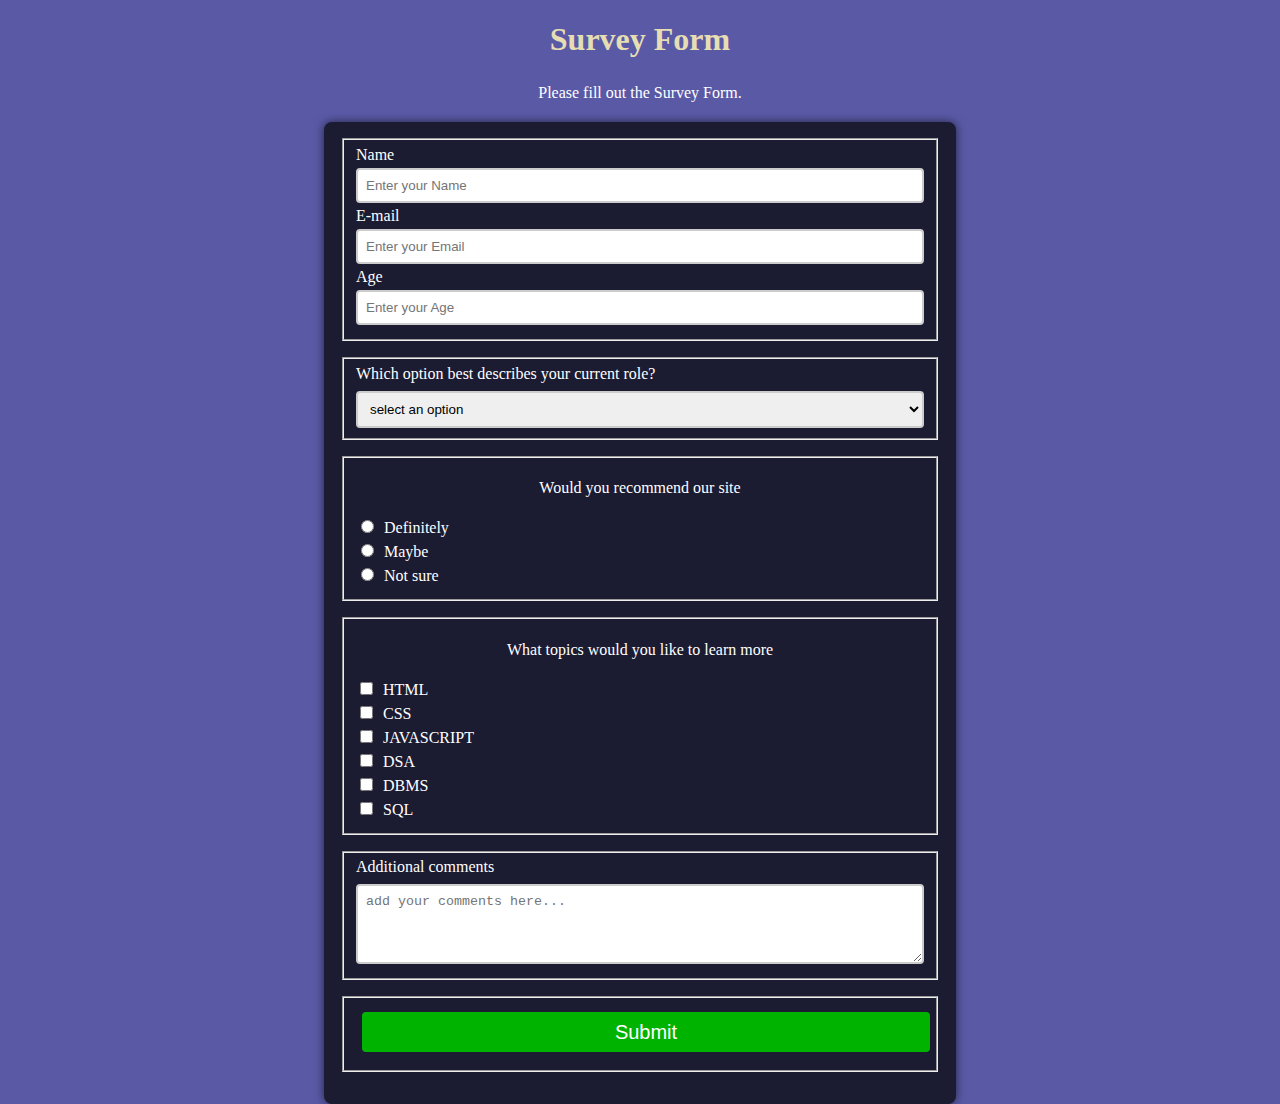
<file: Survey Form HTML_CSS/surveyForm.html>
<!DOCTYPE html>
<html lang="en">
    <head>
    <meta charset="UTF-8">
    <meta name="viewport" content="width=device-width, initial-scale=1.0">
    <title>Survey Form</title>
    <link rel="stylesheet" href="styles.css">
    </head>
    <body>
    <h1 id="title">Survey Form</h1>
    <p id="description">Please fill out the Survey Form.</p>
    <form id="survey-form">
        <fieldset>
            <label id="name-label" for="name">Name <input id="name" type="text" required placeholder="Enter your Name"/></label>
            <label id ="email-label" for="email">E-mail <input id="email" type="email" placeholder="Enter your Email" required/></label>
            <label id="number-label" for="age">Age <input id="number" type="number" min="16" max="120" placeholder="Enter your Age" />
        </fieldset>
        <fieldset>
            <label for="dropdown">Which option best describes your current role?</label>
        <select id="dropdown" required>
            <option value="" disabled selected>select an option</option>
            <option value="Student">Student</option>
            <option value="Part-time-job">Part time job</option>
            <option valued="Full-time-job">Full time job</option>
            <option value="others">Others</option>
        </select>
        </fieldset>
        <fieldset>
            <p>Would you recommend our site</p>
            <label><input type="radio" name="recommend" value="definitely" required>Definitely</label>
            <label><input type="radio" name="recommend" value="maybe" required>Maybe</label>
            <label><input type="radio" name="recommend" value="not sure" required>Not sure</label>
        </fieldset>
        <fieldset>    
            <p>What topics would you like to learn more</p>
            <label>
            <input type="checkbox" name="topics" value="HTML" >HTML</label>
            <label>
            <input type="checkbox" name="topics" value="CSS" >CSS</label>
            <label>
            <input type="checkbox" name="topics" value="JAVASCRIPT">JAVASCRIPT
            </label>
            <label>
            <input type="checkbox" name="topics" value="DSA">DSA</label>
            <label>
            <input type="checkbox" name="topics" value="DBMS">DBMS</label>
            <label>
            <input type="checkbox" name="topics" value="SQL">SQL</label>
        </fieldset>
        <fieldset>
            <label for="commenets">Additional comments</label>
            <textarea id="comments" placeholder="add your comments here..."></textarea></fieldset>
        <fieldset>
            <button id="submit" type="submit">Submit</button>
        </fieldset>
    </form>
    </body>
    </html>
</file>
<file: Survey Form HTML_CSS/styles.css>
body{
    font-family:Tahoma;
    background-color:#5959a6;
    margin:0;
    padding:0;
    display:flex;
    flex-direction:column;
    align-items:center;
    height: 100vh;
    color:white;
}

h1{
    margin-bottom: 10px;
    color:hsl(50, 50%, 80%);
}

p{
    margin-bottom: 20px;
    text-align:center;
}

form{
    background: #1b1b32;
    padding: 16px;
    border-radius: 8px;
    width: 600px;
    box-shadow: 0 0 10px rgba(0, 0, 0, 0.6);
}

form fieldset{
    margin-bottom: 16px;
}

label{
    display:block;
    margin-bottom: 4px;
    color:white;
}

input[type="text"], input[type="email"], input[type="number"], select, textarea{
    width: 100%;
    padding: 8px;
    margin-top: 4px;
    border: 2px, solid, #ccc;
    border-radius: 4px;
    box-sizing: border-box;
}

input[type="radio"], input[type="checkbox"]{
    margin-right: 10px;
}

textarea{
    height: 80px;
}
button{
    width: 100%;
    height: 40px;
    margin: 8px 6px 8px 6px;
    /* padding: 8px; */
    border: none;
    border-radius: 4px;
    background-color: #00b300;
    cursor: pointer;
    color: white;
    font-size: 20px;
}

button:hover{
    background-color: #00cc00;
}

@media (max-width: 400px){
    form{
    width: 90%;
    }
}
</file>
